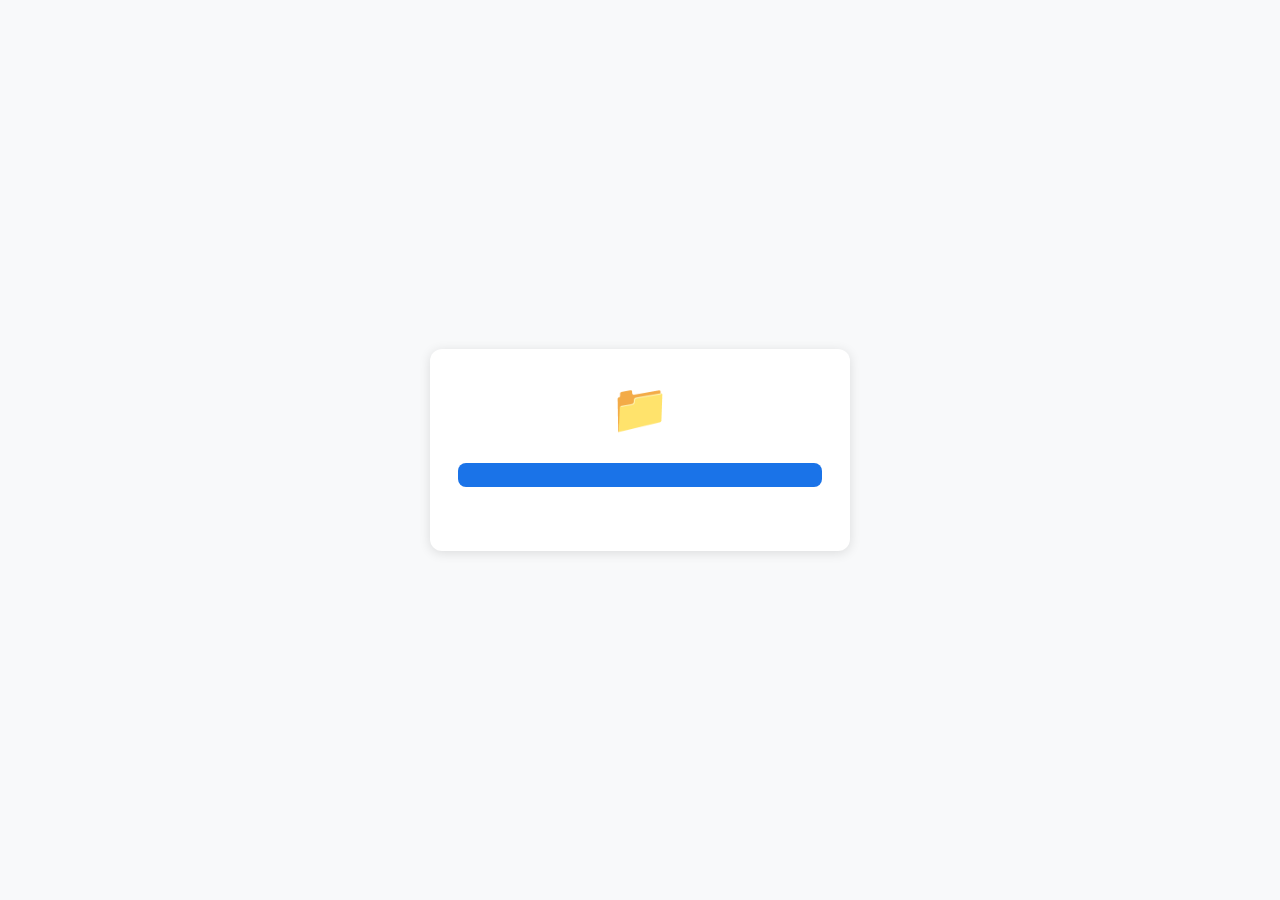
<file: src/Picker.html>
<!DOCTYPE html>
<html>
<head>
  <meta charset="UTF-8">
  <title><?= t('picker.title') ?></title>
  <style>
    * { box-sizing: border-box; margin: 0; padding: 0; }

    body {
      font-family: 'Google Sans', Roboto, sans-serif;
      background: #f8f9fa;
      display: flex;
      flex-direction: column;
      align-items: center;
      justify-content: center;
      min-height: 100vh;
      padding: 24px;
      gap: 20px;
    }

    .card {
      background: #fff;
      border-radius: 12px;
      box-shadow: 0 2px 12px rgba(0,0,0,0.12);
      padding: 32px 28px;
      max-width: 420px;
      width: 100%;
      text-align: center;
    }

    .icon { font-size: 48px; margin-bottom: 16px; }

    h1 {
      font-size: 20px;
      font-weight: 600;
      color: #1a1a2e;
      margin-bottom: 8px;
    }

    p {
      font-size: 14px;
      color: #666;
      line-height: 1.5;
      margin-bottom: 24px;
    }

    button {
      background: #1a73e8;
      color: #fff;
      border: none;
      border-radius: 8px;
      padding: 12px 28px;
      font-size: 15px;
      font-weight: 500;
      cursor: pointer;
      transition: background 0.2s;
      width: 100%;
    }

    button:hover { background: #1557b0; }
    button:disabled { background: #aaa; cursor: default; }

    #status {
      font-size: 13px;
      color: #444;
      min-height: 20px;
      margin-top: 12px;
    }

    .success { color: #1e8e3e; font-weight: 500; }
    .error   { color: #d93025; }
  </style>
</head>
<body>

<div class="card">
  <div class="icon">📁</div>
  <h1><?= t('picker.heading') ?></h1>
  <p>
    <?= t('picker.description') ?>
  </p>
  <button id="openPicker" onclick="openPicker()"><?= t('picker.btn_open') ?></button>
  <div id="status"></div>
</div>

<script src="https://apis.google.com/js/api.js"></script>

<script>
  const i18n = {
    title: <?= t('picker.title') ?>,
    auth_progress: <?= t('picker.auth_progress') ?>,
    auth_error: <?= t('picker.auth_error') ?>,
    not_ready: <?= t('picker.not_ready') ?>,
    saving: <?= t('picker.saving') ?>,
    folder_saved: <?= t('picker.folder_saved') ?>,
    save_error: <?= t('picker.save_error') ?>
  };

  gapi.load('picker', { callback: onPickerApiLoad });
  gapi.load('auth2');

  let pickerApiLoaded = false;
  let oauthToken = null;

  function onPickerApiLoad() {
    pickerApiLoaded = true;
  }

  function openPicker() {
    setStatus(i18n.auth_progress, '');
    document.getElementById('openPicker').disabled = true;

    google.script.run
      .withSuccessHandler(token => {
        oauthToken = token;
        createPicker();
      })
      .withFailureHandler(err => {
        setStatus(i18n.auth_error + err.message, 'error');
        document.getElementById('openPicker').disabled = false;
      })
      .getOAuthToken();
  }

  function createPicker() {
    if (!pickerApiLoaded || !oauthToken) {
      setStatus(i18n.not_ready, 'error');
      document.getElementById('openPicker').disabled = false;
      return;
    }

    const view = new google.picker.DocsView(google.picker.ViewId.FOLDERS)
      .setSelectFolderEnabled(true)
      .setIncludeFolders(true)
      .setMimeTypes('application/vnd.google-apps.folder');

    const picker = new google.picker.PickerBuilder()
      .setTitle(i18n.title)
      .enableFeature(google.picker.Feature.NAV_HIDDEN)
      .addView(view)
      .setOAuthToken(oauthToken).setOrigin(google.script.host.origin)
      .setCallback(pickerCallback)
      .build();

    picker.setVisible(true);
    document.getElementById('openPicker').disabled = false;
  }

  function pickerCallback(data) {
    if (data.action === google.picker.Action.PICKED) {
      const folder = data.docs[0];
      const folderId   = folder.id;
      const folderName = folder.name;

      setStatus(i18n.saving, '');

      google.script.run
        .withSuccessHandler(() => {
          setStatus(i18n.folder_saved.replace('{{name}}', folderName), 'success');
          google.script.host.close();
        })
        .withFailureHandler(err => {
          setStatus(i18n.save_error + err.message, 'error');
        })
        .saveFolderSelection(folderId, folderName);
    }
  }

  function setStatus(msg, cls) {
    const el = document.getElementById('status');
    el.textContent = msg;
    el.className = cls || '';
  }
</script>

</body>
</html>
</file>
